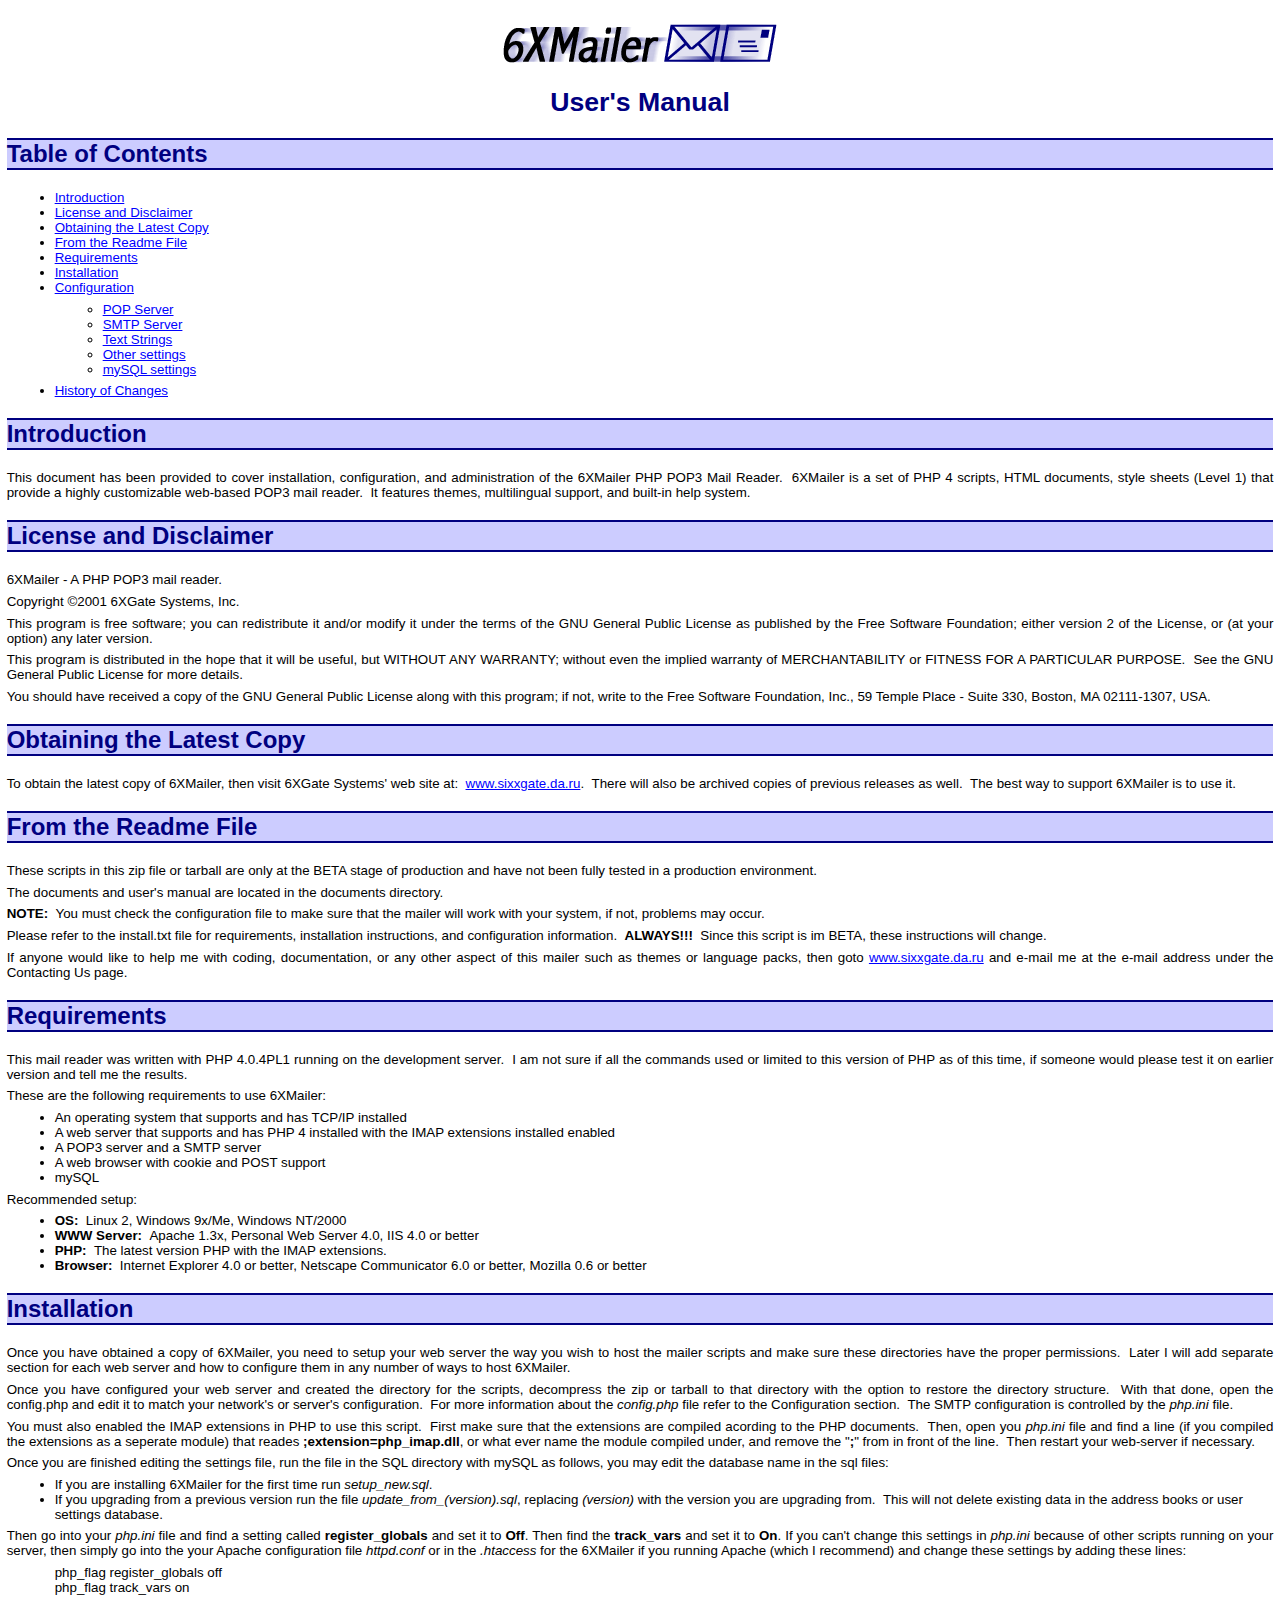
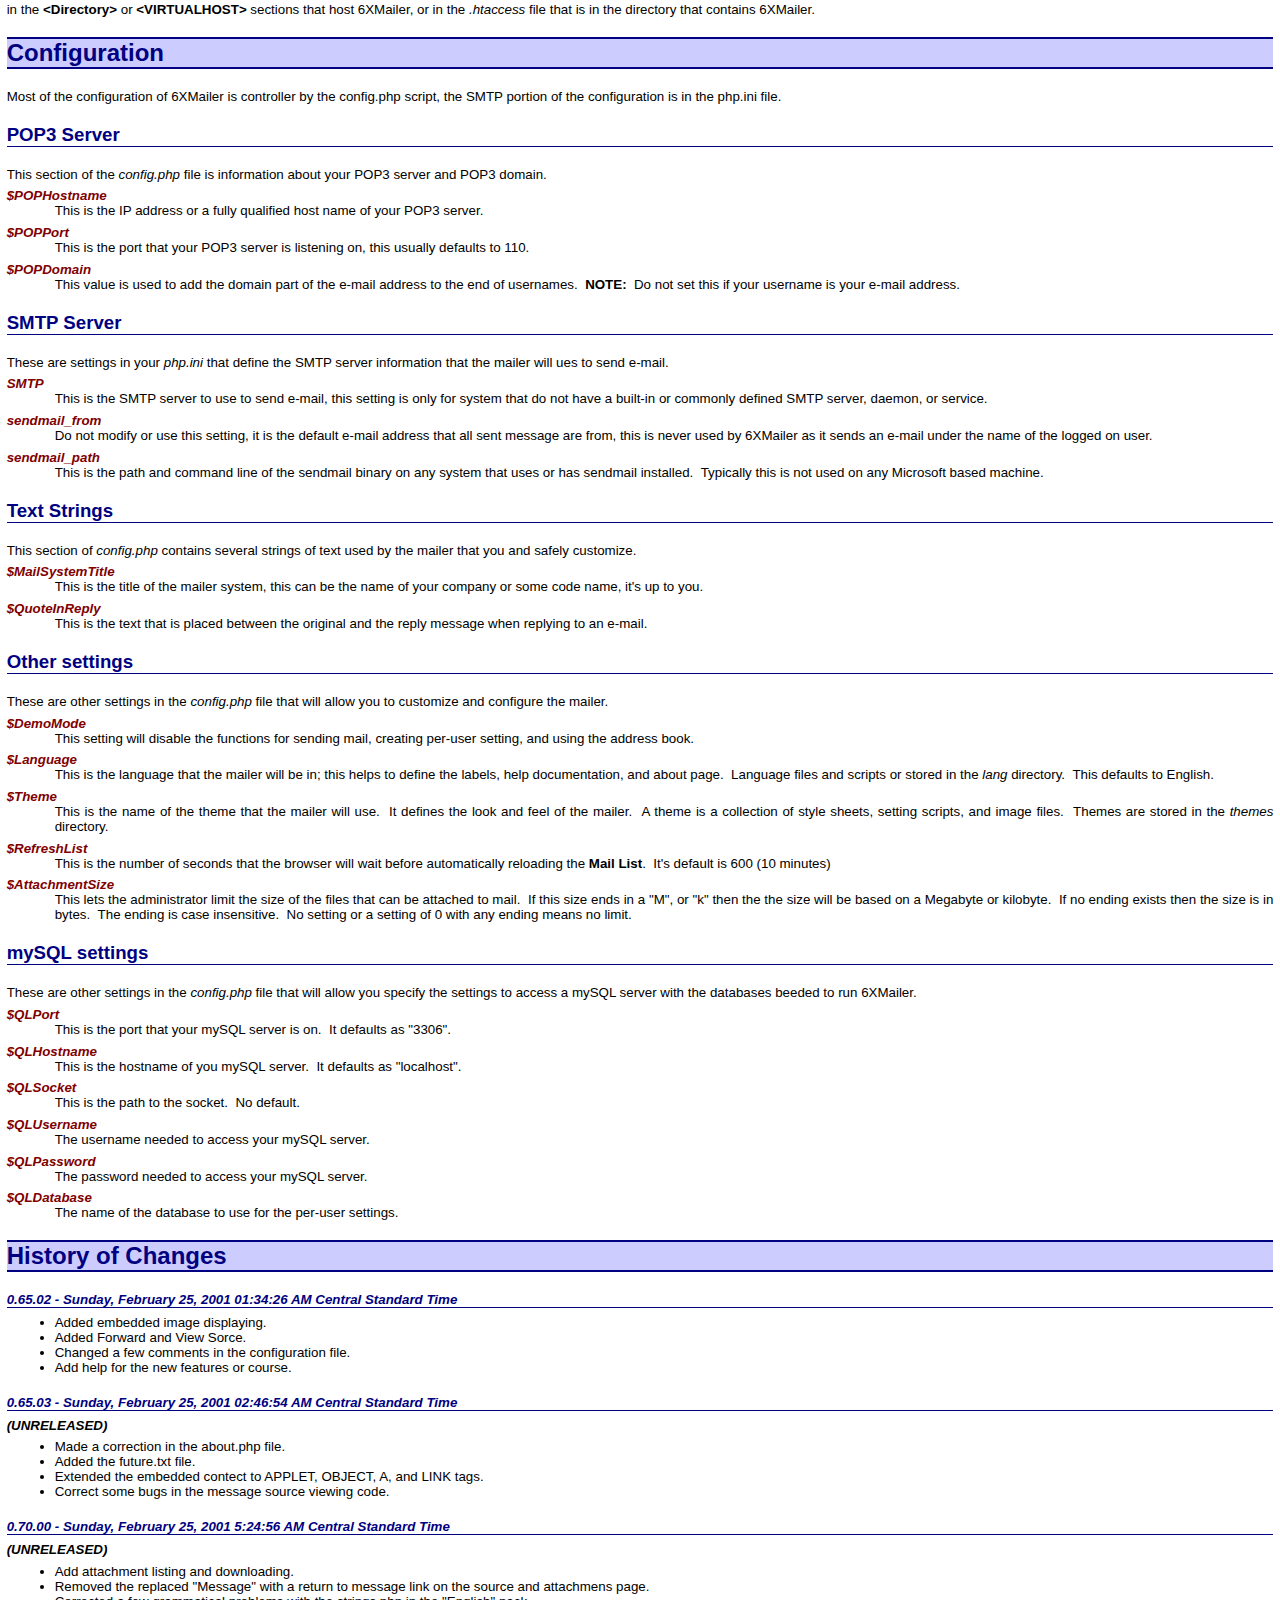
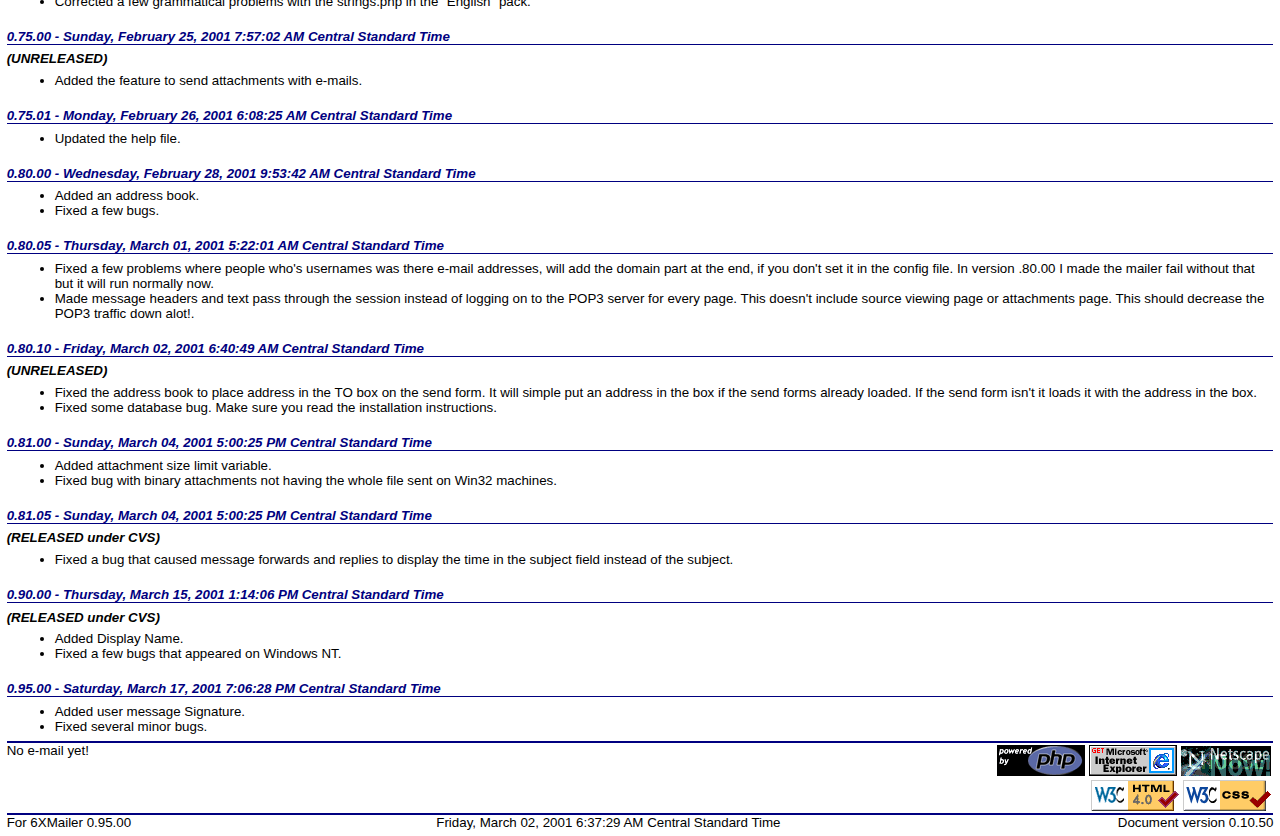
<file: documents/index.html>
<!--
Copyright (c)  6XGate Systems, Inc.
Permission is granted to copy, distribute and/or modify this document
under the terms of the GNU Free Documentation License, Version 1.1
or any later version published by the Free Software Foundation;
with the Invariant Sections being LIST THEIR TITLES, with the
Front-Cover Texts being LIST, and with the Back-Cover Texts being LIST.
A copy of the license is included in the section entitled "GNU
Free Documentation License".
-->
<!DOCTYPE HTML PUBLIC "-//W3C//DTD HTML 4.0 Transitional//EN">
<html>
<head>
<title>6XMailer User's Manual</title>
<link rel="STYLESHEET" type="text/css" href="main.css">
</head>
<body bgcolor="White" text="Black" link="Blue" vlink="Blue" alink="Blue">

<h1><img src="images/6XMailerLogo.gif" width="284" height="47" alt="6XMailer" border="0" hspace="0" vspace="0"></h1>
<H1>User's Manual</H1>

<H2>Table of Contents</H2>

<ul>
	<li><a href="#c1">Introduction</a></li>
	<li><a href="#c2">License and Disclaimer</a></li>
	<li><a href="#c3">Obtaining the Latest Copy</a></li>
	<li><a href="#c4">From the Readme File</a></li>
	<li><a href="#c5">Requirements</a></li>
	<li><a href="#c6">Installation</a></li>
	<li>
		<a href="#c7">Configuration</a>
		<ul>
			<li><a href="#c7-1">POP Server</a></li>
			<li><a href="#c7-2">SMTP Server</a></li>
			<li><a href="#c7-3">Text Strings</a></li>
			<li><a href="#c7-4">Other settings</a></li>
			<li><a href="#c7-5">mySQL settings</a></li>
		</ul>
	</li>
	<li><a href="#c8">History of Changes</a></li>
</ul>

<H2><a name="c1">Introduction</a></H2>
<p>This document has been provided to cover installation, configuration, and administration of the 6XMailer PHP POP3 Mail Reader. &nbsp;6XMailer is a set of PHP 4 scripts, HTML documents, style sheets (Level 1) that provide a highly customizable web-based POP3 mail reader. &nbsp;It features themes, multilingual support, and built-in help system.</p>

<H2><a name="c2">License and Disclaimer</a></H2>
<p>6XMailer - A PHP POP3 mail reader.</p>
<p>Copyright &copy;2001 6XGate Systems, Inc.</p>
<p>This program is free software; you can redistribute it and/or modify it under the terms of the GNU General Public License as published by the Free Software Foundation; either version 2 of the License, or (at your option) any later version.</p>
<p>This program is distributed in the hope that it will be useful, but WITHOUT ANY WARRANTY; without even the implied warranty of MERCHANTABILITY or FITNESS FOR A PARTICULAR PURPOSE. &nbsp;See the GNU General Public License for more details.</p>
<p>You should have received a copy of the GNU General Public License along with this program; if not, write to the Free Software Foundation, Inc., 59 Temple Place - Suite 330, Boston, MA 02111-1307, USA.</p>

<H2><a name="c3">Obtaining the Latest Copy</a></H2>
<p>To obtain the latest copy of 6XMailer, then visit 6XGate Systems' web site at: &nbsp;<a href="http://www.sixxgate.da.ru">www.sixxgate.da.ru</a>. &nbsp;There will also be archived copies of previous releases as well. &nbsp;The best way to support 6XMailer is to use it.</p>

<H2><a name="c4">From the Readme File</a></H2>
<p>These scripts in this zip file or tarball are only at the BETA stage of production and have not been fully tested in a production environment.</p>
<p>The documents and user's manual are located in the documents directory.</p>
<p><b>NOTE:</b> &nbsp;You must check the configuration file to make sure that the mailer will work with your system, if not, problems may occur.</p>
<p>Please refer to the install.txt file for requirements, installation instructions, and configuration information. &nbsp;<b>ALWAYS!!!</b> &nbsp;Since this script is im BETA, these instructions will change.</p>
<p>If anyone would like to help me with coding, documentation, or any other aspect of this mailer such as themes or language packs, then goto <a href="http://www.sixxgate.da.ru">www.sixxgate.da.ru</a> and e-mail me at the e-mail address under the Contacting Us page.</p>

<H2><a name="c5">Requirements</a></H2>
<p>This mail reader was written with PHP 4.0.4PL1 running on the development server. &nbsp;I am not sure if all the commands used or limited to this version of PHP as of this time, if someone would please test it on earlier version and tell me the results.</p>
<p>These are the following requirements to use 6XMailer:</p>
<ul>
	<li>An operating system that supports and has TCP/IP installed</li>
	<li>A web server that supports and has PHP 4 installed with the IMAP extensions installed enabled</li>
	<li>A POP3 server and a SMTP server</li>
	<li>A web browser with cookie and POST support</li>
	<li>mySQL</li>
</ul>
<p>Recommended setup:</p>
<ul>
	<li><b>OS:</b> &nbsp;Linux 2, Windows 9x/Me, Windows NT/2000</li>
	<li><b>WWW Server:</b> &nbsp;Apache 1.3x, Personal Web Server 4.0, IIS 4.0 or better</li>
	<li><b>PHP:</b> &nbsp;The latest version PHP with the IMAP extensions.</li>
	<li><b>Browser:</b> &nbsp;Internet Explorer 4.0 or better, Netscape Communicator 6.0 or better, Mozilla 0.6 or better</li>
</ul>

<H2><a name="c6">Installation</a></H2>
<p>Once you have obtained a copy of 6XMailer, you need to setup your web server the way you wish to host the mailer scripts and make sure these directories have the proper permissions. &nbsp;Later I will add separate section for each web server and how to configure them in any number of ways to host 6XMailer.</p>
<p>Once you have configured your web server and created the directory for the scripts, decompress the zip or tarball to that directory with the option to restore the directory structure. &nbsp;With that done, open the config.php and edit it to match your network's or server's configuration. &nbsp;For more information about the <i>config.php</i> file refer to the Configuration section. &nbsp;The SMTP configuration is controlled by the <i>php.ini</i> file.</p>
<p>You must also enabled the IMAP extensions in PHP to use this script. &nbsp;First make sure that the extensions are compiled acording to the PHP documents. &nbsp;Then, open you <i>php.ini</i> file and find a line (if you compiled the extensions as a seperate module) that reades <b>;extension=php_imap.dll</b>, or what ever name the module compiled under, and remove the &quot;<b>;</b>&quot; from in front of the line. &nbsp;Then restart your web-server if necessary.</p>
<p>Once you are finished editing the settings file, run the file in the SQL directory with mySQL as follows, you may edit the database name in the sql files:</p>
<ul>
	<li>If you are installing 6XMailer for the first time run <i>setup_new.sql</i>.</li>
	<li>If you upgrading from a previous version run the file <i>update_from_(version).sql</i>, replacing <i>(version)</i> with the version you are upgrading from. &nbsp;This will not delete existing data in the address books or user settings database.</li>
</ul>
<p>Then go into your <i>php.ini</i> file and find a setting called <b>register_globals</b> and set it to  <b>Off</b>.  Then find the <b>track_vars</b> and set it to <b>On</b>.  If you can't change this settings in <i>php.ini</i> because of other scripts running on your server, then simply go into the your Apache configuration file <i>httpd.conf</i> or in the <i>.htaccess</i> for the 6XMailer if you running Apache (which I recommend) and change these settings by adding these lines:</p>
	<blockquote>php_flag register_globals off<br>php_flag track_vars on</blockquote>
<p>in the <b>&lt;Directory&gt;</b> or <b>&lt;VIRTUALHOST&gt;</b> sections that host 6XMailer, or in the <i>.htaccess</i> file that is in the directory that contains 6XMailer.</p>


<H2><a name="c7">Configuration</a></H2>
<p>Most of the configuration of 6XMailer is controller by the config.php script, the SMTP portion of the configuration is in the php.ini file.</p>

<H3><a name="c7-1">POP3 Server</a></H3>
<p>This section of the <i>config.php</i> file is information about your POP3 server and POP3 domain.</p>

<dl>
	<dt>$POPHostname</dt>
	<dd>This is the IP address or a fully qualified host name of your POP3 server.</dd>

	<dt>$POPPort</dt>
	<dd>This is the port that your POP3 server is listening on, this usually defaults to 110.</dd>

	<dt>$POPDomain</dt>
	<dd>This value is used to add the domain part of the e-mail address to the end of usernames. &nbsp;<b>NOTE:</b> &nbsp;Do not set this if your username is your e-mail address.</dd>
</dl>
	
<H3><a name="c7-2">SMTP Server</a></H3>
<p>These are settings in your <i>php.ini</i> that define the SMTP server information that the mailer will ues to send e-mail.</p>

<dl>
	<dt>SMTP</dt>
	<dd>This is the SMTP server to use to send e-mail, this setting is only for system that do not have a built-in or commonly defined SMTP server, daemon, or service.</dd>

	<dt>sendmail_from</dt>
	<dd>Do not modify or use this setting, it is the default e-mail address that all sent message are from, this is never used by 6XMailer as it sends an e-mail under the name of the logged on user.</dd>

	<dt>sendmail_path</dt>
	<dd>This is the path and command line of the sendmail binary on any system that uses or has sendmail installed. &nbsp;Typically this is not used on any Microsoft based machine.</dd>
</dl>

<H3><a name="c7-3">Text Strings</a></H3>
<p>This section of <i>config.php</i> contains several strings of text used by the mailer that you and safely customize.</p>

<dl>
	<dt>$MailSystemTitle</dt>
	<dd>This is the title of the mailer system, this can be the name of your company or some code name, it's up to you.</dd>

	<dt>$QuoteInReply</dt>
	<dd>This is the text that is placed between the original and the reply message when replying to an e-mail.</dd>
</dl>

<H3><a name="c7-4">Other settings</a></H3>
<p>These are other settings in the <i>config.php</i> file that will allow you to customize and configure the mailer.</p>

<dl>
	<dt>$DemoMode</dt>
	<dd>This setting will disable the functions for sending mail, creating per-user setting, and using the address book.</dd>

	<dt>$Language</dt>
	<dd>This is the language that the mailer will be in; this helps to define the labels, help documentation, and about page. &nbsp;Language files and scripts or stored in the <i>lang</i> directory. &nbsp;This defaults to English.</dd>

	<dt>$Theme</dt>
	<dd>This is the name of the theme that the mailer will use. &nbsp;It defines the look and feel of the mailer. &nbsp;A theme is a collection of style sheets, setting scripts, and image files. &nbsp;Themes are stored in the <i>themes</i> directory.</dd>

	<dt>$RefreshList</dt>
	<dd>This is the number of seconds that the browser will wait before automatically reloading the <b>Mail List</b>. &nbsp;It's default is 600 (10 minutes)</dd>

	<dt>$AttachmentSize</dt>
	<dd>This lets the administrator limit the size of the files that can be attached to mail. &nbsp;If this size ends in a "M", or "k" then the the size will be based on a Megabyte or kilobyte. &nbsp;If no ending exists then the size is in bytes. &nbsp;The ending is case insensitive. &nbsp;No setting or a setting of 0 with any ending means no limit.</dd>
</dl>

<H3><a name="c7-5">mySQL settings</a></H3>
<p>These are other settings in the <i>config.php</i> file that will allow you specify the settings to access a mySQL server with the databases beeded to run 6XMailer.</p>

<dl>
	<dt>$QLPort</dt>
	<dd>This is the port that your mySQL server is on. &nbsp;It defaults as &quot;3306&quot;.</dd>

	<dt>$QLHostname</dt>
	<dd>This is the hostname of you mySQL server. &nbsp;It defaults as &quot;localhost&quot;.</dd>

	<dt>$QLSocket</dt>
	<dd>This is the path to the socket. &nbsp;No default.</dd>

	<dt>$QLUsername</dt>
	<dd>The username needed to access your mySQL server.</dd>
	
	<dt>$QLPassword</dt>
	<dd>The password needed to access your mySQL server.</dd>

	<dt>$QLDatabase</dt>
	<dd>The name of the database to use for the per-user settings.</dd>
</dl>

<H2><a name="c8">History of Changes</a></H2>
<h6>0.65.02 - Sunday, February 25, 2001 01:34:26 AM Central Standard Time</h6>
<ul>
	<li>Added embedded image displaying.</li>
	<li>Added Forward and View Sorce.</li>
	<li>Changed a few comments in the configuration file.</li>
	<li>Add help for the new features or course.</li>
</ul>

<h6>0.65.03 - Sunday, February 25, 2001 02:46:54 AM Central Standard Time</h6>
<p><em>(UNRELEASED)</em></p>
<ul>
	<li>Made a correction in the about.php file.</li>
	<li>Added the future.txt file.</li>
	<li>Extended the embedded contect to APPLET, OBJECT, A, and LINK tags.</li>
	<li>Correct some bugs in the message source viewing code.</li>
</ul>
	
<h6>0.70.00 - Sunday, February 25, 2001 5:24:56 AM Central Standard Time</h6>
<p><em>(UNRELEASED)</em></p>
<ul>
	<li>Add attachment listing and downloading.</li>
	<li>Removed the replaced "Message" with a return to message link on the source and attachmens page.</li>
	<li>Corrected a few grammatical problems with the strings.php in the "English" pack.</li>
</ul>
	  
<h6>0.75.00 - Sunday, February 25, 2001 7:57:02 AM Central Standard Time</h6>
<p><em>(UNRELEASED)</em></p>
<ul>
	<li>Added the feature to send attachments with e-mails.</li>
</ul>
	
<h6>0.75.01 - Monday, February 26, 2001 6:08:25 AM Central Standard Time</h6>
<ul>
	<li>Updated the help file.</li>
</ul>

<h6>0.80.00 - Wednesday, February 28, 2001 9:53:42 AM Central Standard Time</h6>
<ul>
	<li>Added an address book.</li>
	<li>Fixed a few bugs.</li>
</ul>

<h6>0.80.05 - Thursday, March 01, 2001 5:22:01 AM Central Standard Time</h6>
<ul>
	<li>Fixed a few problems where people who's usernames was there e-mail addresses, will add the domain part at the end, if you don't set it in the config file.  In version .80.00 I made the mailer fail without that but it will run normally now.</li>
	<li>Made message headers and text pass through the session instead of logging on to the POP3 server for every page.  This doesn't include source viewing page or attachments page.  This should decrease the POP3 traffic down alot!.</li>
</ul>

<h6>0.80.10 - Friday, March 02, 2001 6:40:49 AM Central Standard Time</h6>
<p><em>(UNRELEASED)</em></p>
<ul>
	<li>Fixed the address book to place address in the TO box on the send form.  It will simple put an address in the box if the send forms already loaded. If the send form isn't it loads it with the address in the box.</li>
	<li>Fixed some database bug.  Make sure you read the installation instructions.</li>
</ul>

<h6>0.81.00 - Sunday, March 04, 2001 5:00:25 PM Central Standard Time</h6>
<ul>
	<li>Added attachment size limit variable.</li>
	<li>Fixed bug with binary attachments not having the whole file sent on Win32 machines.</li>
</ul>

<h6>0.81.05 - Sunday, March 04, 2001 5:00:25 PM Central Standard Time</h6>
<p><em>(RELEASED under CVS)</em></p>
<ul>
	<li>Fixed a bug that caused message forwards and replies to display the time in the subject field instead of the subject.</li>
</ul>

<h6>0.90.00 - Thursday, March 15, 2001 1:14:06 PM Central Standard Time</h6>
<p><em>(RELEASED under CVS)</em></p>
<ul>
	<li>Added Display Name.</li>
	<li>Fixed a few bugs that appeared on Windows NT.</li>
</ul>

<h6>0.95.00 - Saturday, March 17, 2001 7:06:28 PM Central Standard Time</h6>
<ul>
	<li>Added user message Signature.</li>
	<li>Fixed several minor bugs.</li>
</ul>

<hr>
<table width="100%" border="0" cellspacing="0" cellpadding="0">
<tr>
	<td align="left" valign="top">
		No e-mail yet!
	</td>
	<td align="right" valign="top">
		<a href="http://www.php.net"><img src="../images/php-small-black.gif" width="88" height="31" alt="powered by php" border="0" hspace="2" vspace="2"></a><a href="http://www.microsoft.com/windows/ie/default.htm"><img src="../images/getielogo.gif" width="88" height="31" alt="Get Internet Explorer" border="0" hspace="2" vspace="2"></a><a href="http://home.netscape.com"><img src="../images/netscape_now_anim.gif" width="90" height="30" alt="Choose Netscape Now" border="0" hspace="2" vspace="2"></a><br>
		<A href="http://validator.w3.org/"><img src="../images/vh40.gif" width="88" height="31" alt="Valid HTML 4.0!" border="0" hspace="2" vspace="2"></a><A href="http://jigsaw.w3.org/css-validator"><img src="../images/vcss.gif" width="88" height="31" alt="Valid CSS!" border="0" hspace="2" vspace="2"></a>
	</td>
</tr>
</table>
<hr>

<table width="100%" border="0" cellspacing="0" cellpadding="0">
<tr>
	<td align="left" valign="top">
		For 6XMailer 0.95.00
	</td>
	<td align="center" valign="top">
		Friday, March 02, 2001 6:37:29 AM Central Standard Time
	</td>
	<td align="right" valign="top">
		Document version 0.10.50
	</td>
</tr>
</table>

</body>
</html>
</file>
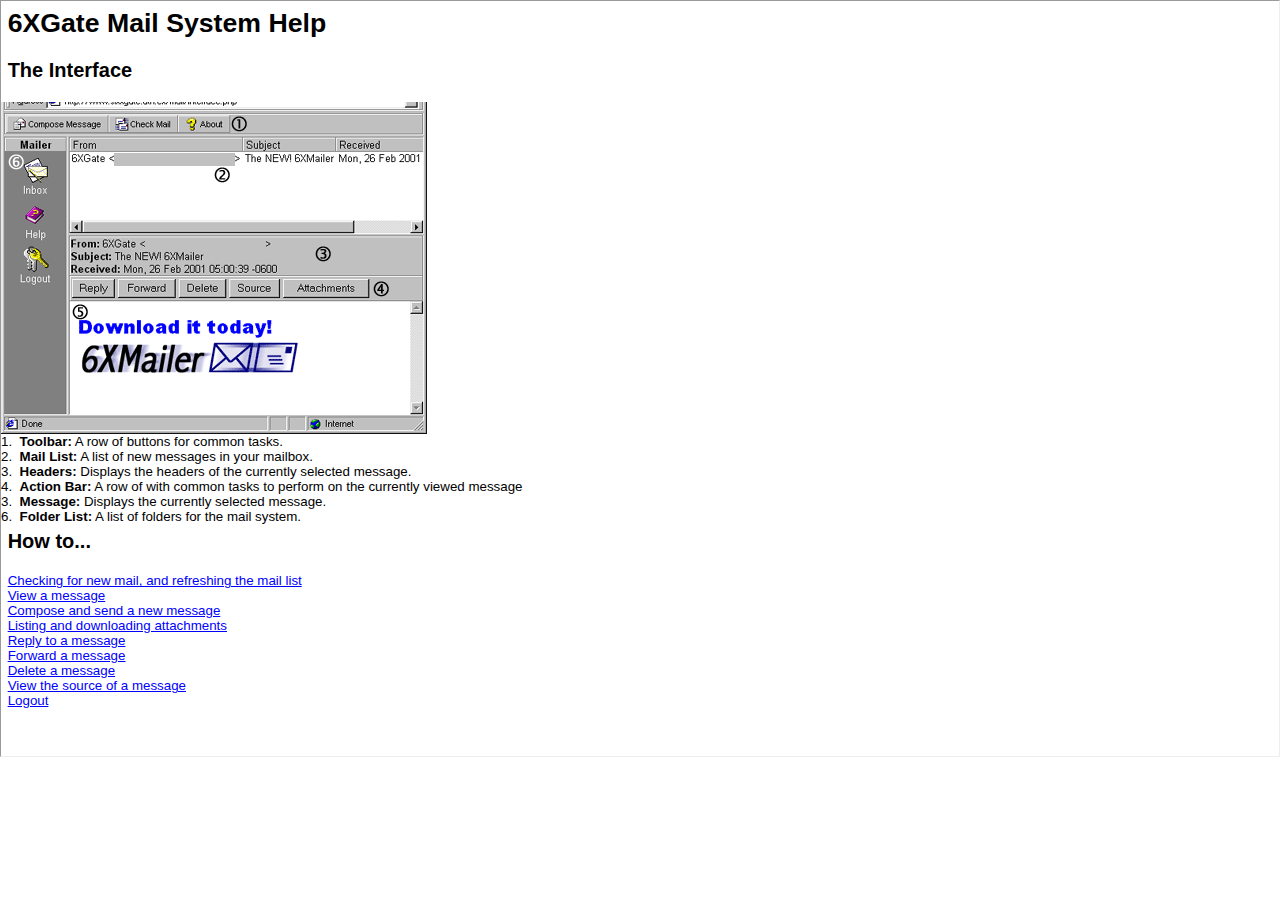
<file: lang/English/help/index.html>
<!--
6XMailer - A PHP POP3 mail reader.
Copyright (C) 2001  6XGate Systems, Inc.

This program is free software; you can redistribute it and/or
modify it under the terms of the GNU General Public License
as published by the Free Software Foundation; either version 2
of the License, or (at your option) any later version.

This program is distributed in the hope that it will be useful,
but WITHOUT ANY WARRANTY; without even the implied warranty of
MERCHANTABILITY or FITNESS FOR A PARTICULAR PURPOSE.  See the
GNU General Public License for more details.

You should have received a copy of the GNU General Public License
along with this program; if not, write to the Free Software
Foundation, Inc., 59 Temple Place - Suite 330, Boston, MA  02111-1307, USA.
-->
<!DOCTYPE HTML PUBLIC "-//W3C//DTD HTML 4.01 Transitional//EN" "http://www.w3.org/TR/html4/loose.dtd">
<html>
<head>
	<title>Help</title><link rel="STYLESHEET" type="text/css" href="help.css">
</head>
<body>
<h1>6XGate Mail System Help</h1>
<h2>The Interface</h2>
<p><IMG alt="" border="0" height="332" hspace="0" src="images/interface.gif" width="426" vspace="0"></p>
<P>1.&nbsp;&nbsp;<b>Toolbar:</b> A row of buttons for common tasks.</P>
<P>2.&nbsp;&nbsp;<b>Mail List:</b> A list of new messages in your mailbox.</P>
<P>3.&nbsp;&nbsp;<b>Headers:</b> Displays the headers of the currently selected message.</P>
<P>4.&nbsp;&nbsp;<b>Action Bar:</b> A row of with common tasks to perform on the currently viewed message</P>
<P>3.&nbsp;&nbsp;<b>Message:</b> Displays the currently selected message.</P>
<P>6.&nbsp;&nbsp;<b>Folder List:</b> A list of folders for the mail system.</P>
<h2>How to...</h2>
<blockquote>
<P><A href="check.html" target=Message>Checking for new mail, and refreshing the mail list</A></P>
<P><A href="view.html" target=Message>View a message</A></P>
<P><A href="new.html" target=Message>Compose and send a new message</A></P>
<P><A href="attachments.html" target=Message>Listing and downloading attachments</A></P>
<P><A href="reply.html" target=Message>Reply to a message</A></P>
<P><A href="forward.html" target=Message>Forward a message</A></P>
<P><A href="delete.html" target=Message>Delete a message</A></P>
<P><A href="viewsource.html" target=Message>View the source of a message</A></P>
<P><A href="logout.html" target=Message>Logout</A></P>
</blockquote>
</body>
</html>
</file>
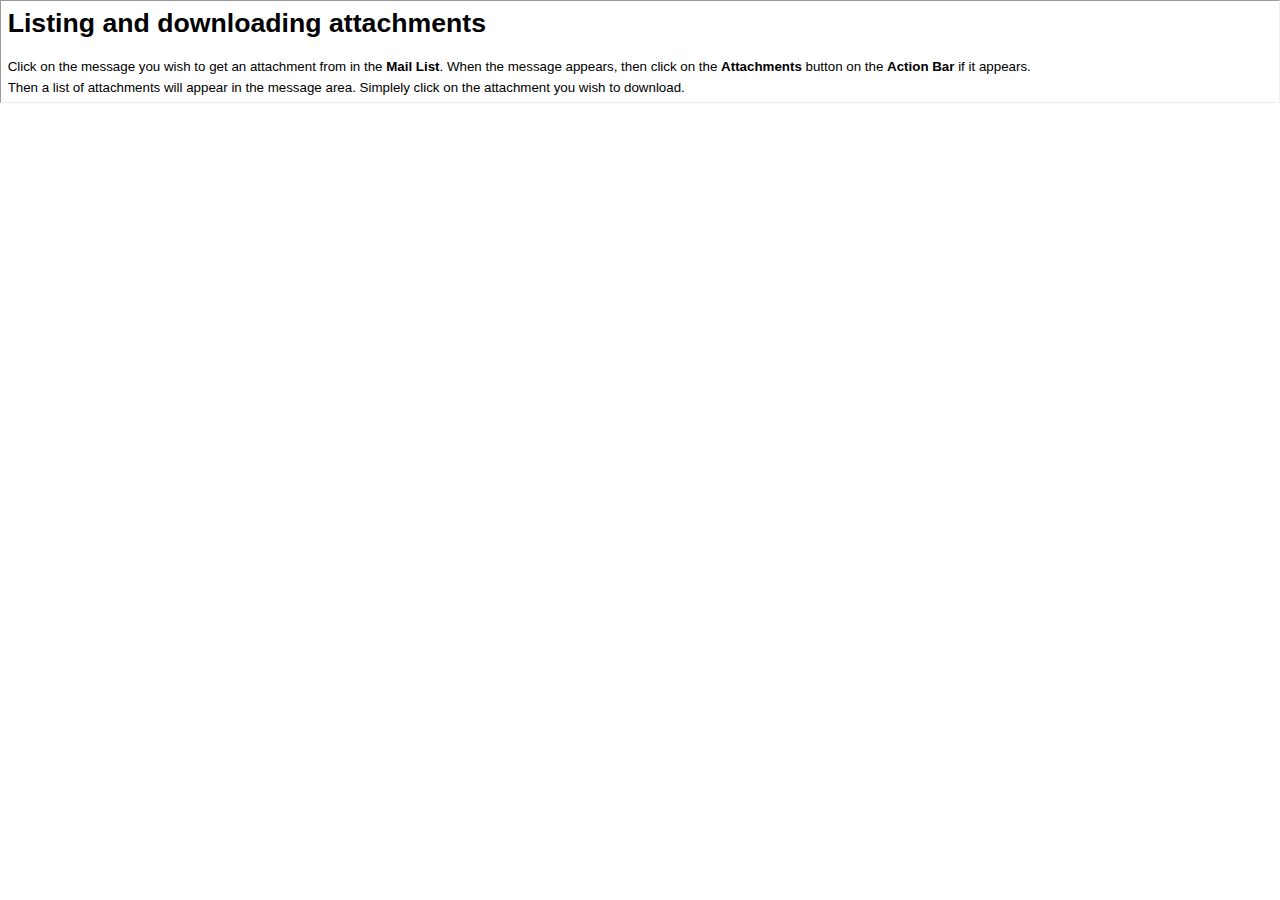
<file: lang/English/help/attachments.html>
<!--
6XMailer - A PHP POP3 mail reader.
Copyright (C) 2001  6XGate Systems, Inc.

This program is free software; you can redistribute it and/or
modify it under the terms of the GNU General Public License
as published by the Free Software Foundation; either version 2
of the License, or (at your option) any later version.

This program is distributed in the hope that it will be useful,
but WITHOUT ANY WARRANTY; without even the implied warranty of
MERCHANTABILITY or FITNESS FOR A PARTICULAR PURPOSE.  See the
GNU General Public License for more details.

You should have received a copy of the GNU General Public License
along with this program; if not, write to the Free Software
Foundation, Inc., 59 Temple Place - Suite 330, Boston, MA  02111-1307, USA.
-->
<!DOCTYPE HTML PUBLIC "-//W3C//DTD HTML 4.01 Transitional//EN" "http://www.w3.org/TR/html4/loose.dtd">
<html>
<head>
	<title>Listing and downloading attachments</title><link rel="STYLESHEET" type="text/css" href="help.css">
</head>

<body>
<h1>Listing and downloading attachments</h1>
<p class="BBodyText">Click on the message you wish to get an attachment from in the <b>Mail List</b>.  When the message appears, then click on the <b>Attachments</b> button on the <b>Action Bar</b> if it appears.</p>
<p class="BBodyText">Then a list of attachments will appear in the message area.  Simplely click on the attachment you wish to download.</p> 
</body>
</html>
</file>
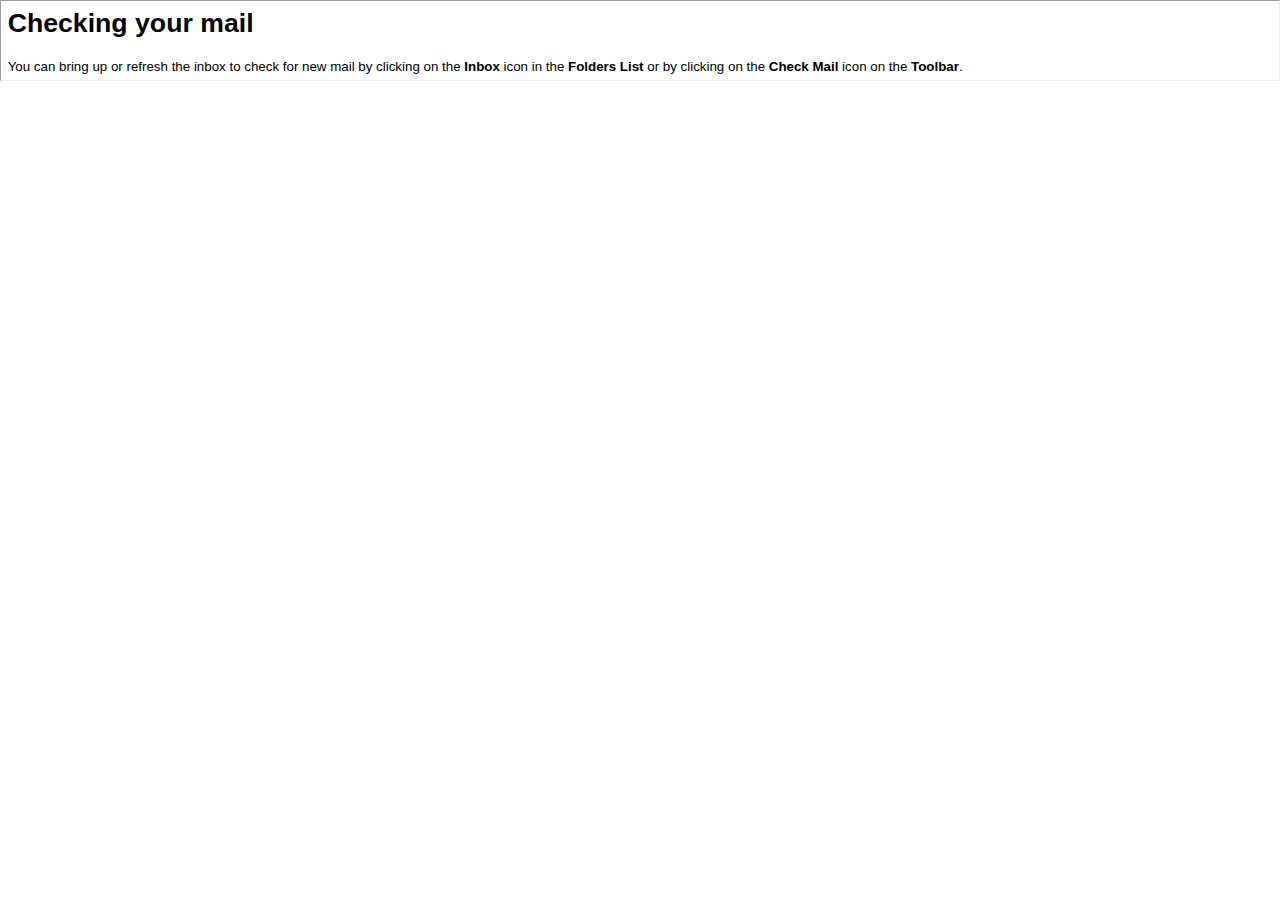
<file: lang/English/help/check.html>
<!--
6XMailer - A PHP POP3 mail reader.
Copyright (C) 2001  6XGate Systems, Inc.

This program is free software; you can redistribute it and/or
modify it under the terms of the GNU General Public License
as published by the Free Software Foundation; either version 2
of the License, or (at your option) any later version.

This program is distributed in the hope that it will be useful,
but WITHOUT ANY WARRANTY; without even the implied warranty of
MERCHANTABILITY or FITNESS FOR A PARTICULAR PURPOSE.  See the
GNU General Public License for more details.

You should have received a copy of the GNU General Public License
along with this program; if not, write to the Free Software
Foundation, Inc., 59 Temple Place - Suite 330, Boston, MA  02111-1307, USA.
-->
<!DOCTYPE HTML PUBLIC "-//W3C//DTD HTML 4.01 Transitional//EN" "http://www.w3.org/TR/html4/loose.dtd">
<html>
<head>
	<title>Checking your mail</title><link rel="STYLESHEET" type="text/css" href="help.css">
</head>

<body>
<h1>Checking your mail</h1>
<p class="BBodyText">You can bring up or refresh the inbox to check for new mail by clicking on the <b>Inbox</b> icon in the <b>Folders List</b> or by clicking on the <b>Check Mail</b> icon on the <b>Toolbar</b>.</p>
</body>
</html>
</file>
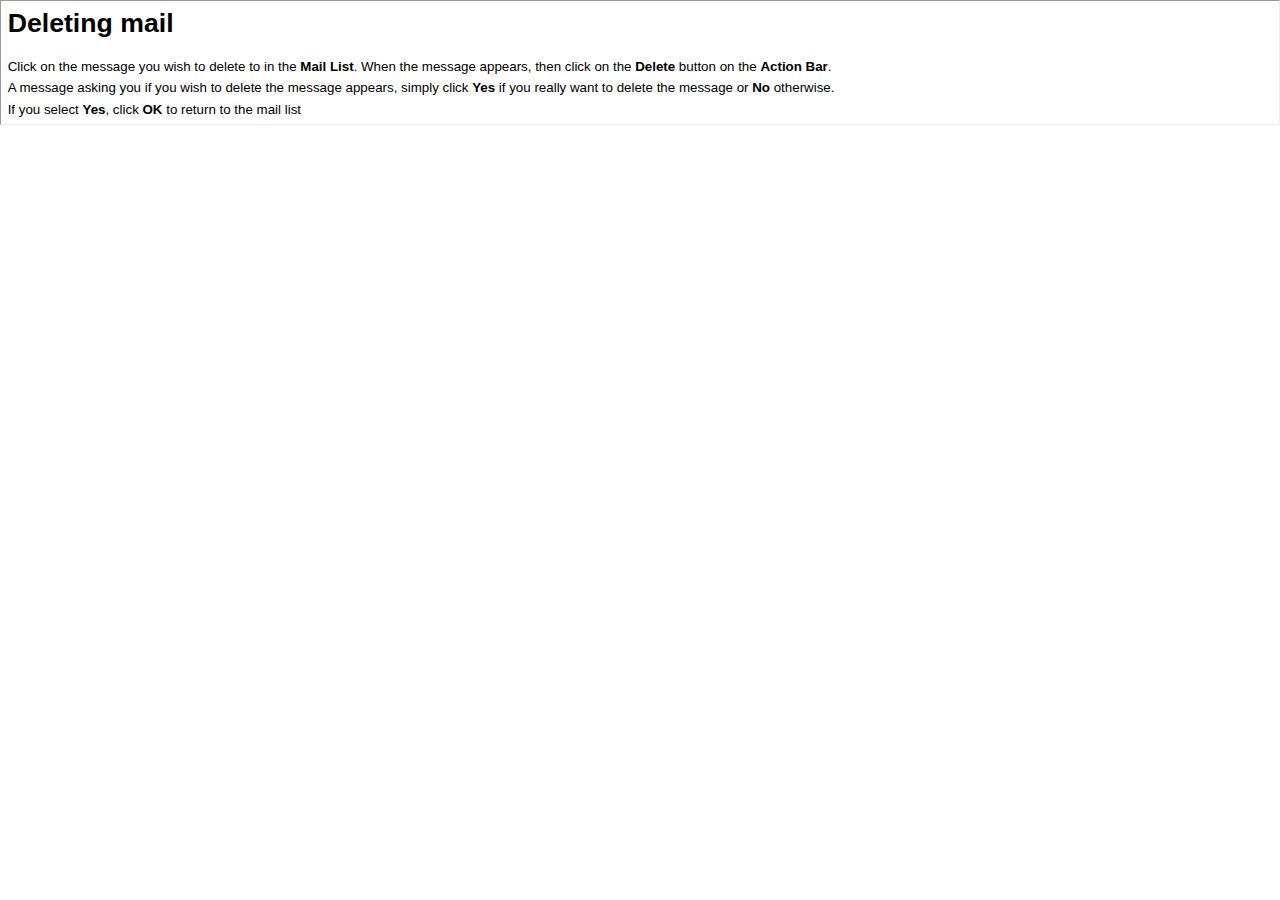
<file: lang/English/help/delete.html>
<!--
6XMailer - A PHP POP3 mail reader.
Copyright (C) 2001  6XGate Systems, Inc.

This program is free software; you can redistribute it and/or
modify it under the terms of the GNU General Public License
as published by the Free Software Foundation; either version 2
of the License, or (at your option) any later version.

This program is distributed in the hope that it will be useful,
but WITHOUT ANY WARRANTY; without even the implied warranty of
MERCHANTABILITY or FITNESS FOR A PARTICULAR PURPOSE.  See the
GNU General Public License for more details.

You should have received a copy of the GNU General Public License
along with this program; if not, write to the Free Software
Foundation, Inc., 59 Temple Place - Suite 330, Boston, MA  02111-1307, USA.
-->
<!DOCTYPE HTML PUBLIC "-//W3C//DTD HTML 4.01 Transitional//EN" "http://www.w3.org/TR/html4/loose.dtd">
<html>
<head>
	<title>Deleting mail</title><link rel="STYLESHEET" type="text/css" href="help.css">
</head>

<body>
<h1>Deleting mail</h1>
<p class="BBodyText">Click on the message you wish to delete to in the <b>Mail List</b>.  When the message appears, then click on the <b>Delete</b> button on the <b>Action Bar</b>.</p>
<p class="BBodyText">A message asking you if you wish to delete the message appears, simply click <b>Yes</b> if you really want to delete the message or <b>No</b> otherwise.</p>
<p class="BBodyText">If you select <b>Yes</b>, click <b>OK</b> to return to the mail list</p>
</body>
</html>
</file>
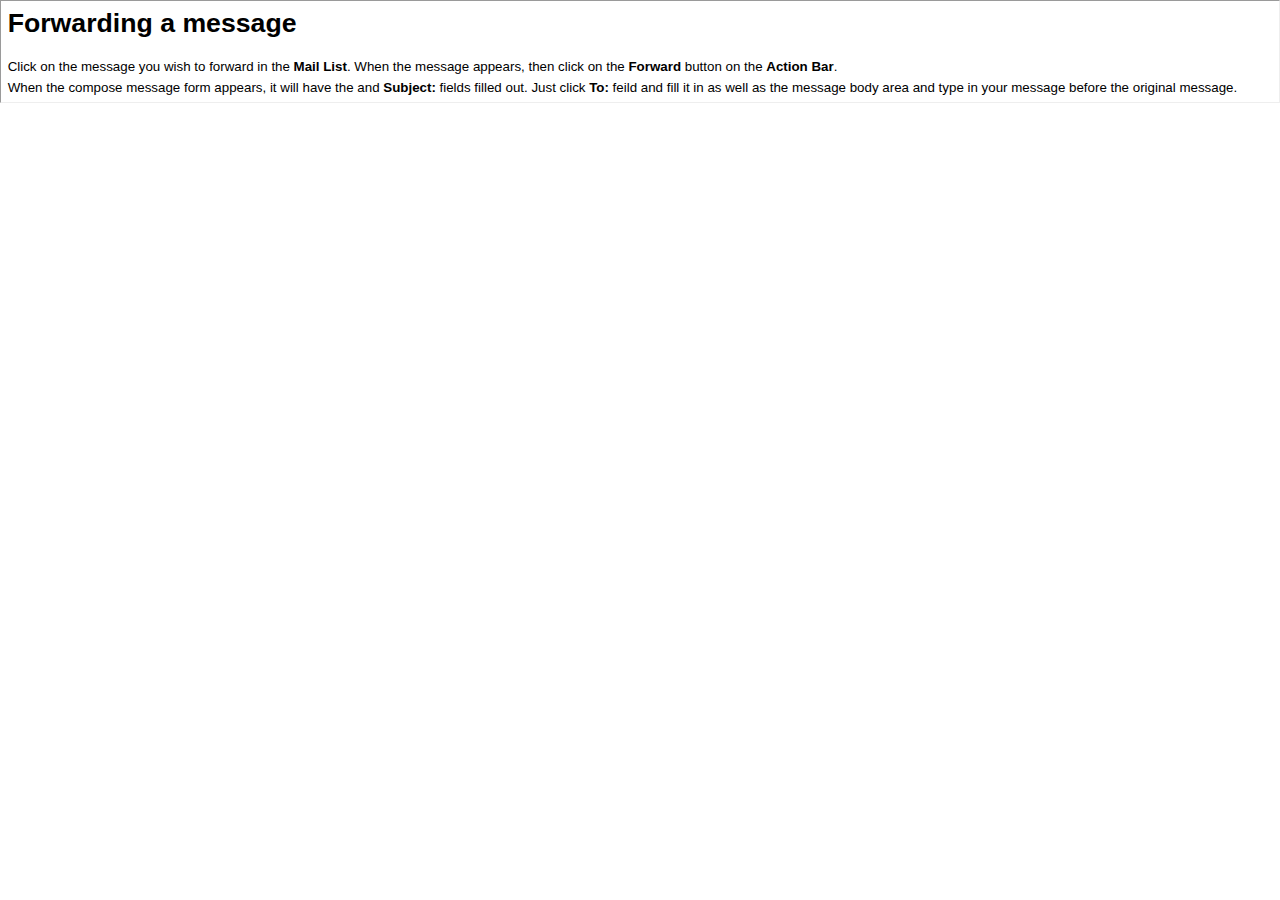
<file: lang/English/help/forward.html>
<!--
6XMailer - A PHP POP3 mail reader.
Copyright (C) 2001  6XGate Systems, Inc.

This program is free software; you can redistribute it and/or
modify it under the terms of the GNU General Public License
as published by the Free Software Foundation; either version 2
of the License, or (at your option) any later version.

This program is distributed in the hope that it will be useful,
but WITHOUT ANY WARRANTY; without even the implied warranty of
MERCHANTABILITY or FITNESS FOR A PARTICULAR PURPOSE.  See the
GNU General Public License for more details.

You should have received a copy of the GNU General Public License
along with this program; if not, write to the Free Software
Foundation, Inc., 59 Temple Place - Suite 330, Boston, MA  02111-1307, USA.
-->
<!DOCTYPE HTML PUBLIC "-//W3C//DTD HTML 4.01 Transitional//EN" "http://www.w3.org/TR/html4/loose.dtd">
<html>
<head>
	<title>Forwarding a message</title><link rel="STYLESHEET" type="text/css" href="help.css">
</head>

<body>
<h1>Forwarding a message</h1>
<p class="BBodyText">Click on the message you wish to forward in the <b>Mail List</b>.  When the message appears, then click on the <b>Forward</b> button on the <b>Action Bar</b>.</p>
<p class="BBodyText">When the compose message form appears, it will have the and <b>Subject:</b> fields filled out.  Just click <b>To:</b> feild and fill it in as well as the message body area and type in your message before the original message.</p> 
</body>
</html>
</file>
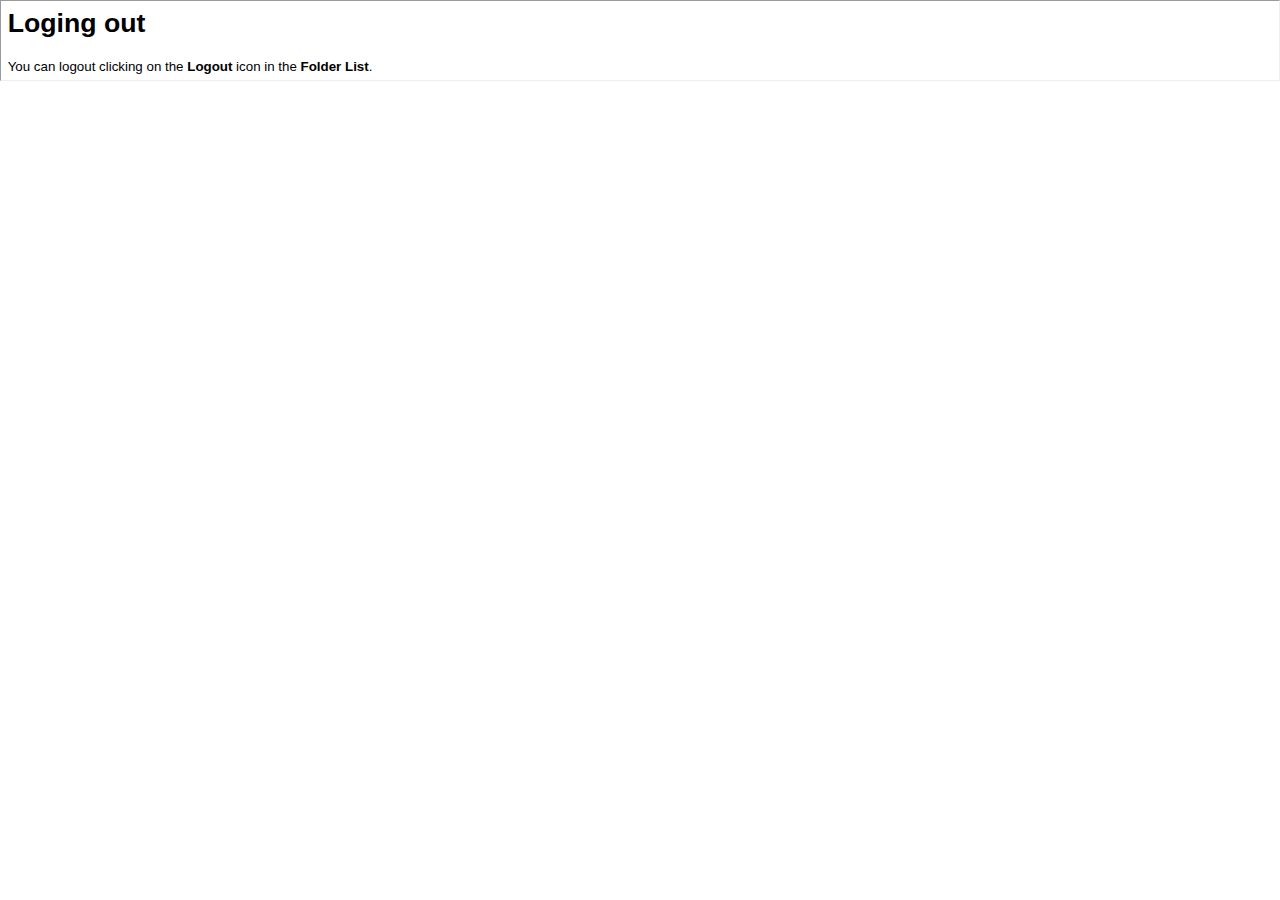
<file: lang/English/help/logout.html>
<!--
6XMailer - A PHP POP3 mail reader.
Copyright (C) 2001  6XGate Systems, Inc.

This program is free software; you can redistribute it and/or
modify it under the terms of the GNU General Public License
as published by the Free Software Foundation; either version 2
of the License, or (at your option) any later version.

This program is distributed in the hope that it will be useful,
but WITHOUT ANY WARRANTY; without even the implied warranty of
MERCHANTABILITY or FITNESS FOR A PARTICULAR PURPOSE.  See the
GNU General Public License for more details.

You should have received a copy of the GNU General Public License
along with this program; if not, write to the Free Software
Foundation, Inc., 59 Temple Place - Suite 330, Boston, MA  02111-1307, USA.
-->
<!DOCTYPE HTML PUBLIC "-//W3C//DTD HTML 4.01 Transitional//EN" "http://www.w3.org/TR/html4/loose.dtd">
<html>
<head>
	<title>Loging out</title><link rel="STYLESHEET" type="text/css" href="help.css">
</head>

<body>
<h1>Loging out</h1>
<p class="BBodyText">You can logout clicking on the <b>Logout</b> icon in the <b>Folder List</b>.</p>
</body>
</html>
</file>
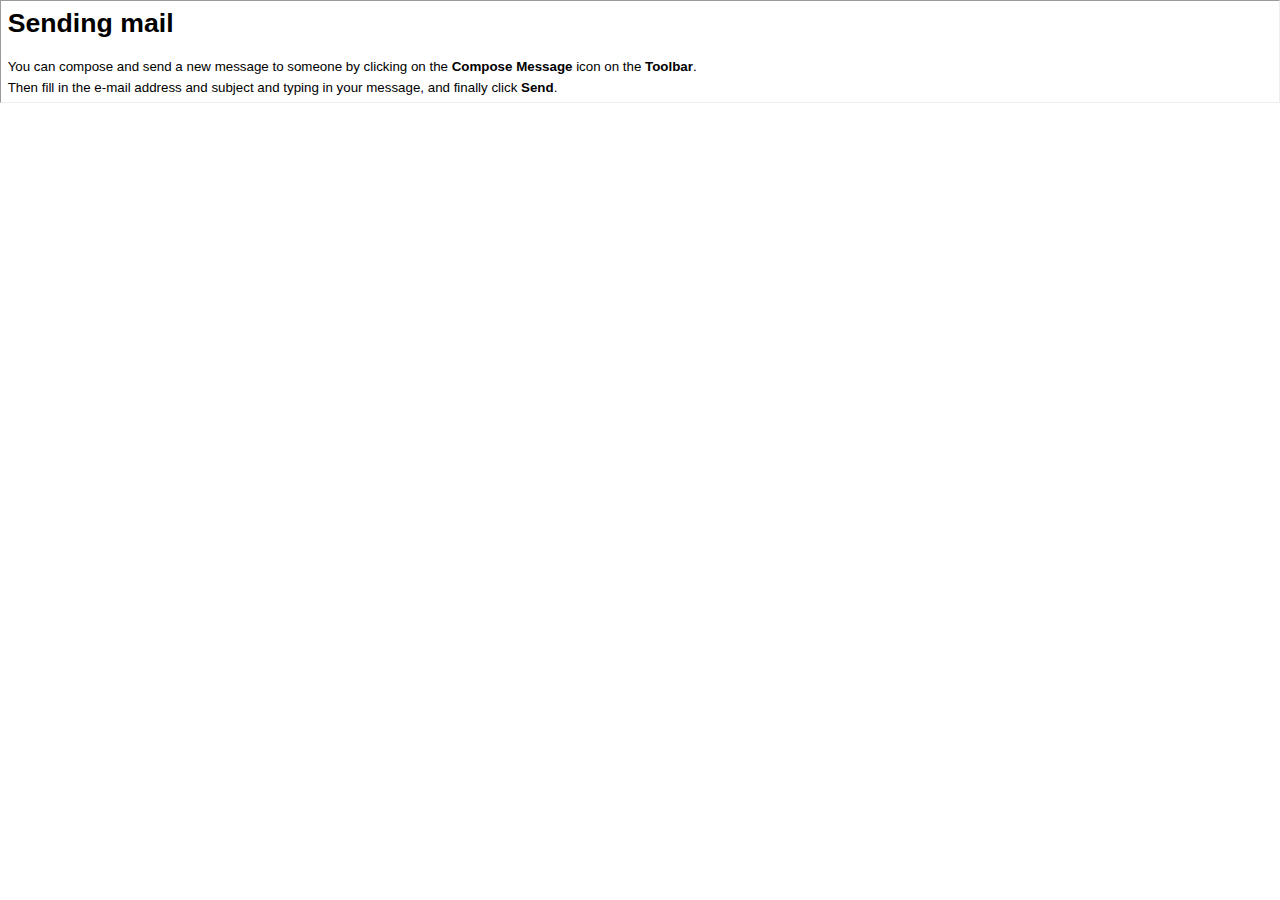
<file: lang/English/help/new.html>
<!--
6XMailer - A PHP POP3 mail reader.
Copyright (C) 2001  6XGate Systems, Inc.

This program is free software; you can redistribute it and/or
modify it under the terms of the GNU General Public License
as published by the Free Software Foundation; either version 2
of the License, or (at your option) any later version.

This program is distributed in the hope that it will be useful,
but WITHOUT ANY WARRANTY; without even the implied warranty of
MERCHANTABILITY or FITNESS FOR A PARTICULAR PURPOSE.  See the
GNU General Public License for more details.

You should have received a copy of the GNU General Public License
along with this program; if not, write to the Free Software
Foundation, Inc., 59 Temple Place - Suite 330, Boston, MA  02111-1307, USA.
-->
<!DOCTYPE HTML PUBLIC "-//W3C//DTD HTML 4.01 Transitional//EN" "http://www.w3.org/TR/html4/loose.dtd">
<html>
<head>
	<title>Sending mail</title><link rel="STYLESHEET" type="text/css" href="help.css">
</head>

<body>
<h1>Sending mail</h1>
<p class="BBodyText">You can compose and send a new message to someone by clicking on the <b>Compose Message</b> icon on the <b>Toolbar</b>.</p>
<p class="BBodyText">Then fill in the e-mail address and subject and typing in your message, and finally click <b>Send</b>.</p>
</body>
</html>
</file>
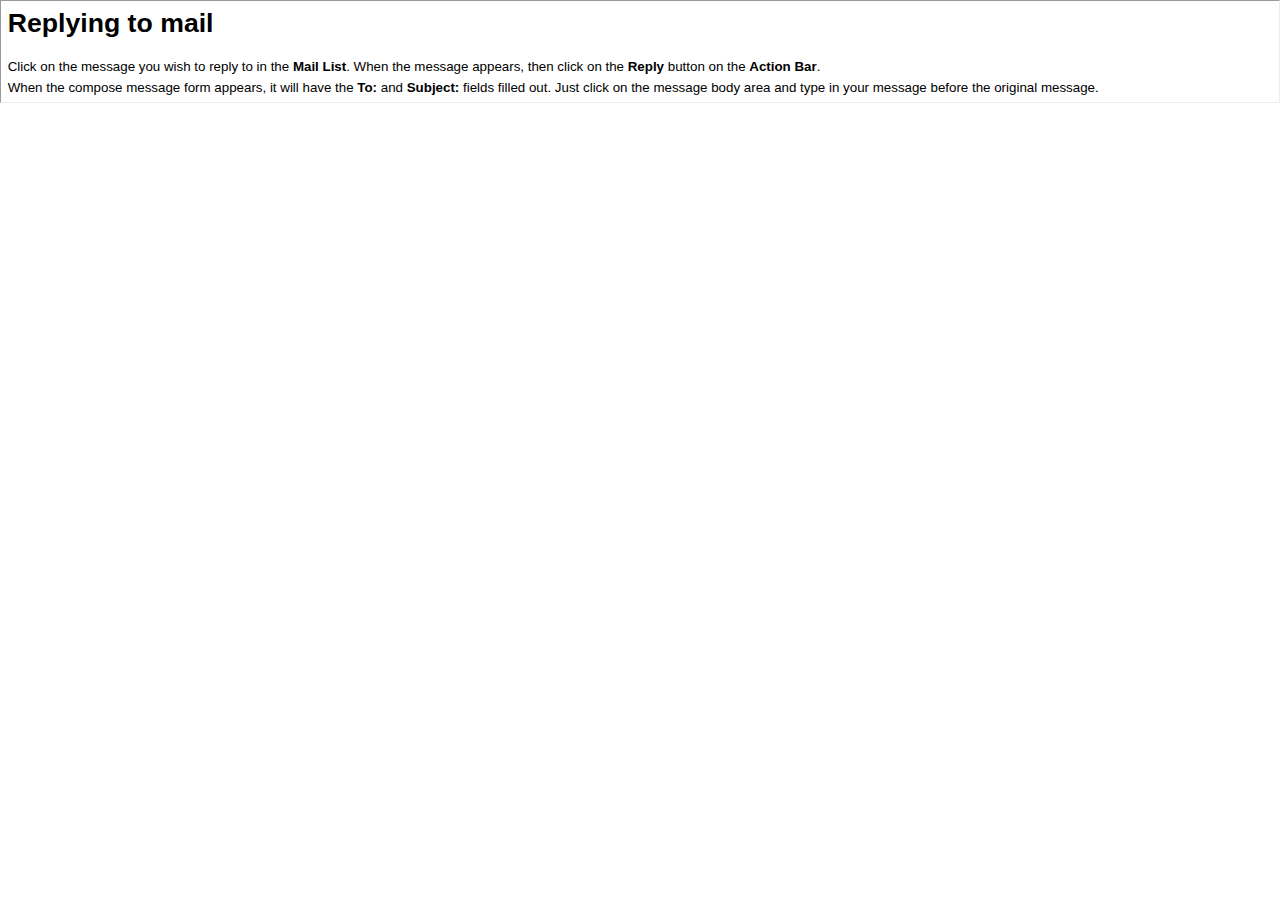
<file: lang/English/help/reply.html>
<!--
6XMailer - A PHP POP3 mail reader.
Copyright (C) 2001  6XGate Systems, Inc.

This program is free software; you can redistribute it and/or
modify it under the terms of the GNU General Public License
as published by the Free Software Foundation; either version 2
of the License, or (at your option) any later version.

This program is distributed in the hope that it will be useful,
but WITHOUT ANY WARRANTY; without even the implied warranty of
MERCHANTABILITY or FITNESS FOR A PARTICULAR PURPOSE.  See the
GNU General Public License for more details.

You should have received a copy of the GNU General Public License
along with this program; if not, write to the Free Software
Foundation, Inc., 59 Temple Place - Suite 330, Boston, MA  02111-1307, USA.
-->
<!DOCTYPE HTML PUBLIC "-//W3C//DTD HTML 4.01 Transitional//EN" "http://www.w3.org/TR/html4/loose.dtd">
<html>
<head>
	<title>Replying to mail</title><link rel="STYLESHEET" type="text/css" href="help.css">
</head>

<body>
<h1>Replying to mail</h1>
<p class="BBodyText">Click on the message you wish to reply to in the <b>Mail List</b>.  When the message appears, then click on the <b>Reply</b> button on the <b>Action Bar</b>.</p>
<p class="BBodyText">When the compose message form appears, it will have the <b>To:</b> and <b>Subject:</b> fields filled out.  Just click on the message body area and type in your message before the original message.</p> 
</body>
</html>
</file>
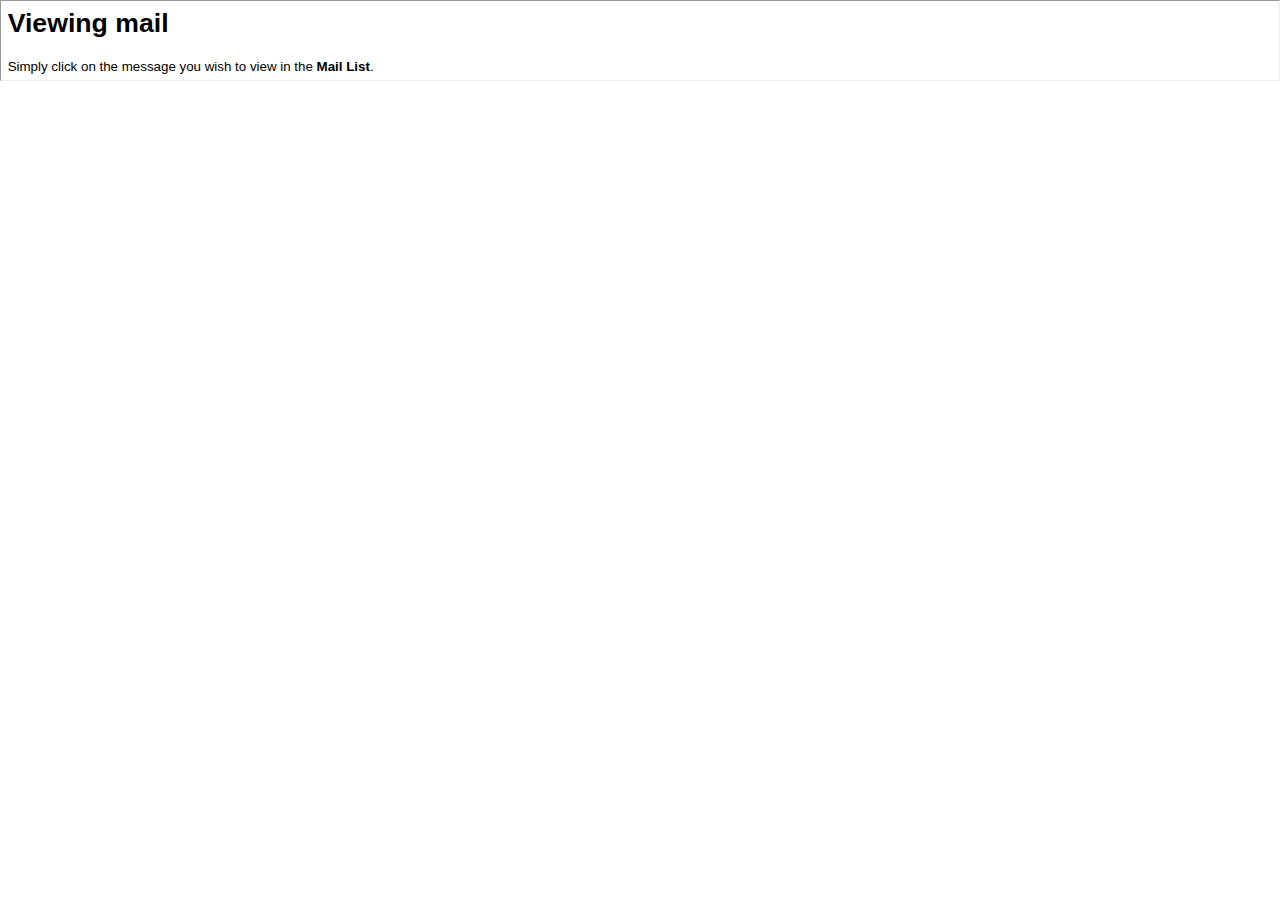
<file: lang/English/help/view.html>
<!--
6XMailer - A PHP POP3 mail reader.
Copyright (C) 2001  6XGate Systems, Inc.

This program is free software; you can redistribute it and/or
modify it under the terms of the GNU General Public License
as published by the Free Software Foundation; either version 2
of the License, or (at your option) any later version.

This program is distributed in the hope that it will be useful,
but WITHOUT ANY WARRANTY; without even the implied warranty of
MERCHANTABILITY or FITNESS FOR A PARTICULAR PURPOSE.  See the
GNU General Public License for more details.

You should have received a copy of the GNU General Public License
along with this program; if not, write to the Free Software
Foundation, Inc., 59 Temple Place - Suite 330, Boston, MA  02111-1307, USA.
-->
<!DOCTYPE HTML PUBLIC "-//W3C//DTD HTML 4.01 Transitional//EN" "http://www.w3.org/TR/html4/loose.dtd">
<html>
<head>
	<title>Viewing mail</title><link rel="STYLESHEET" type="text/css" href="help.css">
</head>

<body>
<h1>Viewing mail</h1>
<p class="BBodyText">Simply click on the message you wish to view in the <b>Mail List</b>.</p>
</body>
</html>
</file>
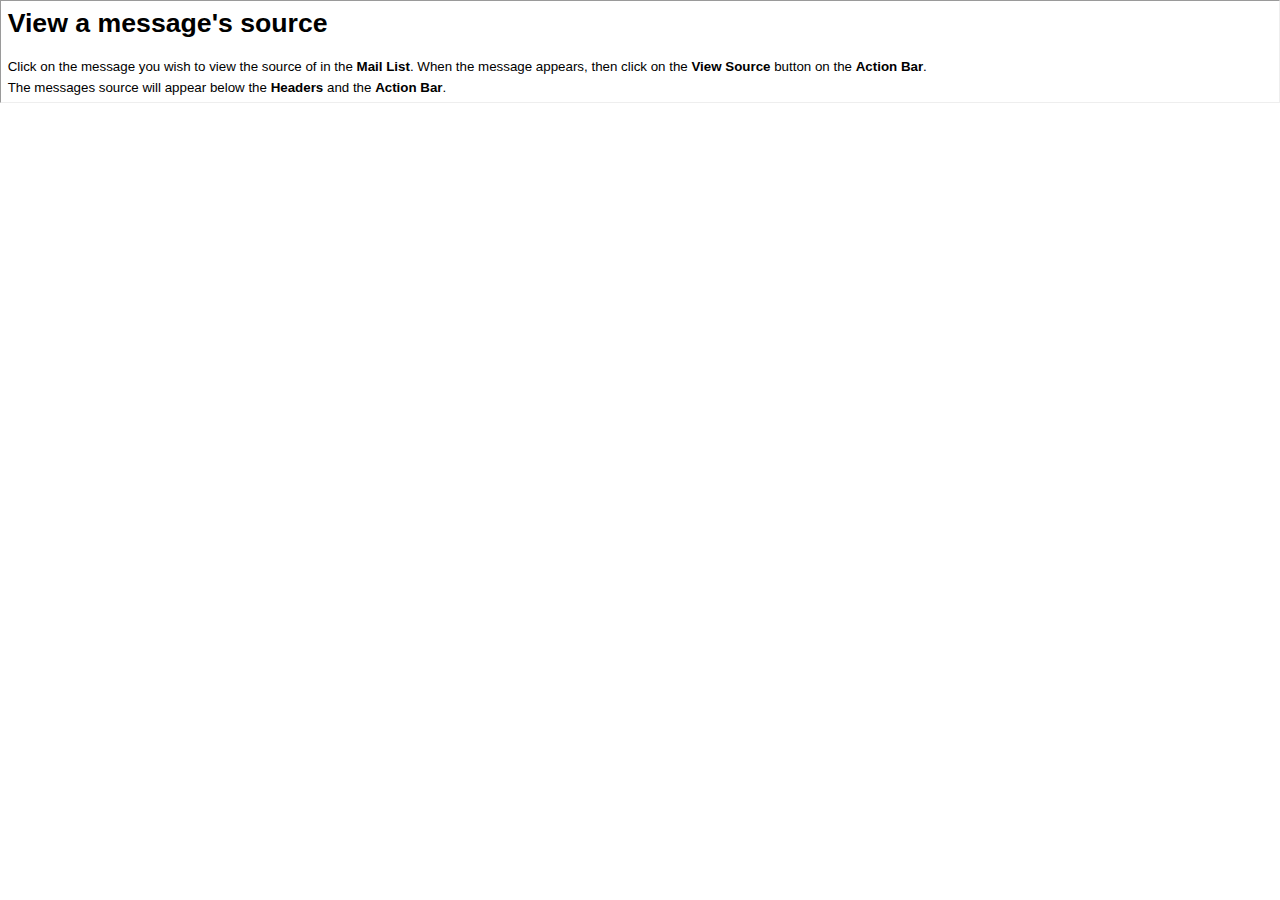
<file: lang/English/help/viewsource.html>
<!--
6XMailer - A PHP POP3 mail reader.
Copyright (C) 2001  6XGate Systems, Inc.

This program is free software; you can redistribute it and/or
modify it under the terms of the GNU General Public License
as published by the Free Software Foundation; either version 2
of the License, or (at your option) any later version.

This program is distributed in the hope that it will be useful,
but WITHOUT ANY WARRANTY; without even the implied warranty of
MERCHANTABILITY or FITNESS FOR A PARTICULAR PURPOSE.  See the
GNU General Public License for more details.

You should have received a copy of the GNU General Public License
along with this program; if not, write to the Free Software
Foundation, Inc., 59 Temple Place - Suite 330, Boston, MA  02111-1307, USA.
-->
<!DOCTYPE HTML PUBLIC "-//W3C//DTD HTML 4.01 Transitional//EN" "http://www.w3.org/TR/html4/loose.dtd">
<html>
<head>
	<title>View a message's source</title><link rel="STYLESHEET" type="text/css" href="help.css">
</head>

<body>
<h1>View a message's source</h1>
<p class="BBodyText">Click on the message you wish to view the source of in the <b>Mail List</b>.  When the message appears, then click on the <b>View Source</b> button on the <b>Action Bar</b>.</p>
<p class="BBodyText">The messages source will appear below the <b>Headers</b> and the <b>Action Bar</b>.</p> 
</body>
</html>
</file>
<file: documents/main.css>
BODY {
	margin : 5pt;
	padding : 0;
	font : normal normal normal 10pt/normal Arial, Helvetica, sans-serif;
	border : 0 none;
	background-color : White;
	color : Black;
	page : auto;
	page-break-after : auto;
	page-break-before : auto;
	page-break-inside : avoid;
	orphans : inherit;
	marks : cross;
	size : 8.5in;
}

TABLE {
	font : normal normal normal 10pt/normal Arial, Helvetica, sans-serif;
}

A:Link {
	text-decoration : underline;
	color : Blue;
	background-color : transparent;
}

A:Visited {
	text-decoration : underline;
	color : Blue;
	background-color : transparent;
}

A:Active {
	text-decoration : underline;
	color : Blue;
	background-color : transparent;
}

A:Hover {
	text-decoration : underline;
	color : Navy;
	background-color : transparent;
}

H1, H2, H3, H4, H5, H6 {
	border : 0 none;
	margin : 15pt 0 15pt 0;
	padding : 0;
	font-weight : bold;
	font-style : normal;
}

H1 {
	font-size : 20pt;
	text-align : center;
	color : Navy;
	background-color : transparent;
}

H2 {
	font-size : 18pt;
	border-width : 2px 0;
	border-color : Navy White;
	border-style : solid none;
	background-color : #CCCCFF;
	color : Navy;
}

H3 {
	font-size : 14pt;
	color : Navy;
	background-color : transparent;
	border-width : 0 0 1px 0;
	border-style : none none solid none;
	border-bottom-color : Navy;
	border-color : Navy;
}

H4 {
	font-size : 12pt;
	font-style : italic;
}

H5 {
	font-size : 11pt;
	font-style : italic;
}

H6 {
	font-size : 10pt;
	font-style : italic;
	margin : 15pt 0 0 0;
	color : Navy;
	background-color : transparent;
	border-width : 0 0 1px 0;
	border-style : none none solid none;
	border-color : Navy;
}

P {
	border : 0 none;
	margin : 5pt 0 5pt 0;
	padding : 0;
	text-align : justify;
}

BLOCKQUOTE {
	border : 0 none;
	padding : 0;
	margin : 5pt 36pt 5pt 36pt;
	text-align : justify;
}

UL {
	border : 0 none;
	margin : 5pt 0 5pt 36pt;
	padding : 0;
}

UL LI {
	border : 0 none;
	margin : 0;
	padding : 0;
	outline-color : Navy;
	outline-style : inherit;
}

DL {
	border : 0 none;
	margin : 5pt 0pt 5pt 0pt;
	padding : 0;
}

DL DD {
	border : 0 none;
	margin : 0 0 5pt 36pt;
	padding : 0;
	text-align : justify;
}

DL DT {
	border : 0 none;
	margin : 5pt 0 0 0;
	padding : 0;
	font-style : italic;
	font-weight : bold;
	color : Maroon;
	background-color : transparent;
}

HR {
	border : 0 none;
	margin : 0;
	padding : 0;
	color : Navy;
	background-color : Navy;
	height : 2px;
}

I {
	font-style : italic;
}

B {
	font-weight : bold;
}

EM {
	font-style : italic;
	font-weight : bold;
}

STRONG {
	font-weight : 900;
}
</file>
<file: lang/English/help/help.css>
/*
6XMailer - A PHP POP3 mail reader.
Copyright (C) 2001  6XGate Systems, Inc.

This program is free software; you can redistribute it and/or
modify it under the terms of the GNU General Public License
as published by the Free Software Foundation; either version 2
of the License, or (at your option) any later version.

This program is distributed in the hope that it will be useful,
but WITHOUT ANY WARRANTY; without even the implied warranty of
MERCHANTABILITY or FITNESS FOR A PARTICULAR PURPOSE.  See the
GNU General Public License for more details.

You should have received a copy of the GNU General Public License
along with this program; if not, write to the Free Software
Foundation, Inc., 59 Temple Place - Suite 330, Boston, MA  02111-1307, USA.
*/
BODY {
	border : 1px inset;
	font : normal normal normal 10pt Arial, Helvetica, sans-serif;
	margin : 0px;
	padding : 0px;
	background : Window;
	color : WindowText;
}

TABLE {
	font : normal normal normal 10pt Arial, Helvetica, sans-serif;
}

A:Link {
	color : Blue;
	font : normal normal normal;
	text-decoration : underline;
}

A:Visited {
	color : Blue;
	font : normal normal normal;
	text-decoration : underline;
}

A:Active {
	color : Blue;
	font : normal normal normal;
	text-decoration : underline;
}

P{
	margin : 0px;
	padding : 0px;
	border : 0px;
}

P.BBodyText{
	margin : 5pt;
	padding : 0px;
	border : 0px;
}

P.IBodyText{
	margin : 5pt;
	padding : 0px;
	border : 0px;
	text-indent : 36pt;
}

BLOCKQUOTE {
	margin;
	margin : 5pt 5pt 36pt 5pt;
}

H1 {
	border : 0px;
	margin : 5pt 5pt 15pt 5pt;
	padding : 0px;
	font : bold normal normal 22pt;
}

H2 {
	border : 0px;
	margin : 5pt 5pt 15pt 5pt;
	padding : 0px;
	font : bold italic normal 16pt;
}
</file>
